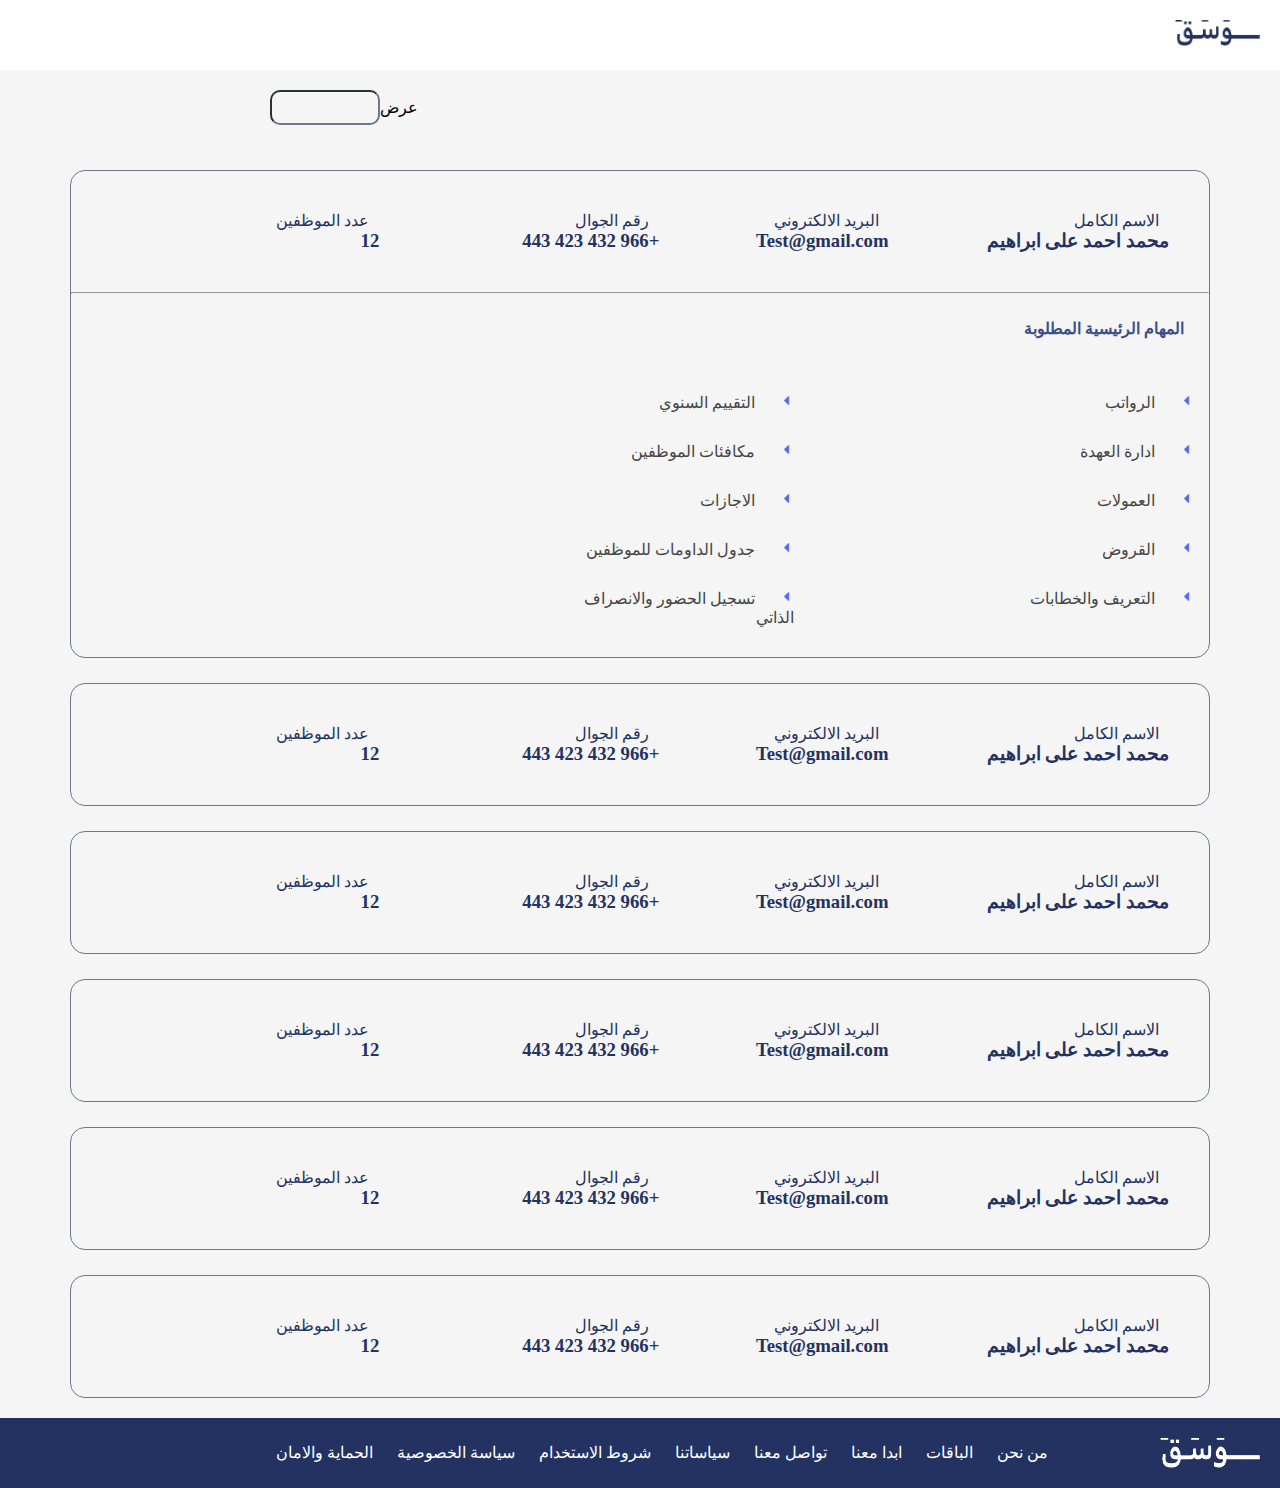
<file: info.html>
<!DOCTYPE html>
<html lang="ar" dir="rtl">

<head>
    <meta charset="UTF-8">
    <meta name="viewport" content="width=device-width, initial-scale=1.0">
    <link rel="stylesheet" href="https://use.fontawesome.com/releases/v5.15.4/css/all.css">
    <link rel="stylesheet" href="https://cdnjs.cloudflare.com/ajax/libs/font-awesome/6.4.2/css/all.min.css"
        integrity="sha512-z3gLpd7yknf1YoNbCzqRKc4qyor8gaKU1qmn+CShxbuBusANI9QpRohGBreCFkKxLhei6S9CQXFEbbKuqLg0DA=="
        crossorigin="anonymous" referrerpolicy="no-referrer" />
    <link rel="stylesheet" href="CSS/info.css">
    <title>Tasks & Data</title>
</head>
<body>
<!-- nav -->
    <header>
        <img src="imgs/logo.png" alt="" width="85">
    </header>

    <div class="sort">
        <span>عرض</span>
        <input type="number">
    </div>

    <div class="first">
        <div class="data">
           
            <div>

                <div>
                    <name>الاسم الكامل</name>
                    <h3>محمد احمد على ابراهيم</h3>
                </div>
                <div>
                    <name>البريد الالكتروني</name>
                    <h3>Test@gmail.com</h3>
                </div>
            </div>
                <div>

                    <div>
                        <name>رقم الجوال</name>
                        <h3>+966 432 423 443</h3>
                    </div>
                    <div>
                        <name>عدد الموظفين</name>
                        <h3>12</h3>
                    </div>
                </div>
            <arrow >
                <i class="fa-solid fa-angle-up"></i>
            </arrow>
        </div>
        <hr>
        <div class="second">
            <div class=title>
                <h4>المهام الرئيسية المطلوبة</h4>
                <div class="main">
                    <div class="tasks">

                        <div class="task">

                            <div>
                                <img src="imgs/solar_alt-arrow-left-bold.png" alt="">
                                <span>الرواتب</span>
                            </div>
                            <div>
                                <img src="imgs/solar_alt-arrow-left-bold.png" alt="">
                                <span>ادارة العهدة</span>
                            </div>
                            <div>

                                <img src="imgs/solar_alt-arrow-left-bold.png" alt="">
                                <span>العمولات</span>

                            </div>
                            <div>
                                <img src="imgs/solar_alt-arrow-left-bold.png" alt="">
                                <span> القروض</span>
                            </div>
                            <div>
                                <img src="imgs/solar_alt-arrow-left-bold.png" alt="">
                                <span>التعريف والخطابات</span>

                            </div>
                           
                     

                        </div>
                            <div class="task h" >
                                
                                <div>
                                    <img src="imgs/solar_alt-arrow-left-bold.png" alt="">
                                    <span> التقييم السنوي</span>
                                </div>
                        <div>
                            <img src="imgs/solar_alt-arrow-left-bold.png" alt="">
                            <span>مكافئات الموظفين</span>

                        </div>  
                            <div>
                                <img src="imgs/solar_alt-arrow-left-bold.png" alt="">
                                <span> الاجازات</span>


                            </div>
                            <div>

                                <img src="imgs/solar_alt-arrow-left-bold.png" alt="">
                                <span> جدول الداومات للموظفين</span>


                            </div>
                            <div>
                                <img src="imgs/solar_alt-arrow-left-bold.png" alt="">
                                <span> تسجيل الحضور والانصراف الذاتي</span>
                            </div>
                        </div>

                    </div>
                </div>

            </div>
        </div>

    </div>

    <div class="first">
        <div class="data">
           
            <div>

                <div>
                    <name>الاسم الكامل</name>
                    <h3>محمد احمد على ابراهيم</h3>
                </div>
                <div>
                    <name>البريد الالكتروني</name>
                    <h3>Test@gmail.com</h3>
                </div>
            </div>
                <div>

                    <div>
                        <name>رقم الجوال</name>
                        <h3>+966 432 423 443</h3>
                    </div>
                    <div>
                        <name>عدد الموظفين</name>
                        <h3>12</h3>
                    </div>
                </div>
            <arrow >
                <i class="fa-solid fa-angle-up"></i>
            </arrow>
        </div>
    </div>
        <div class="first">
            <div class="data">
               
                <div>
    
                    <div>
                        <name>الاسم الكامل</name>
                        <h3>محمد احمد على ابراهيم</h3>
                    </div>
                    <div>
                        <name>البريد الالكتروني</name>
                        <h3>Test@gmail.com</h3>
                    </div>
                </div>
                    <div>
    
                        <div>
                            <name>رقم الجوال</name>
                            <h3>+966 432 423 443</h3>
                        </div>
                        <div>
                            <name>عدد الموظفين</name>
                            <h3>12</h3>
                        </div>
                    </div>
                <arrow >
                    <i class="fa-solid fa-angle-up"></i>
                </arrow>
            </div>
        </div>
            <div class="first">
                <div class="data">
                   
                    <div>
        
                        <div>
                            <name>الاسم الكامل</name>
                            <h3>محمد احمد على ابراهيم</h3>
                        </div>
                        <div>
                            <name>البريد الالكتروني</name>
                            <h3>Test@gmail.com</h3>
                        </div>
                    </div>
                        <div>
        
                            <div>
                                <name>رقم الجوال</name>
                                <h3>+966 432 423 443</h3>
                            </div>
                            <div>
                                <name>عدد الموظفين</name>
                                <h3>12</h3>
                            </div>
                        </div>
                    <arrow >
                        <i class="fa-solid fa-angle-up"></i>
                    </arrow>
                </div>
            </div>
                <div class="first">
                    <div class="data">
                       
                        <div>
            
                            <div>
                                <name>الاسم الكامل</name>
                                <h3>محمد احمد على ابراهيم</h3>
                            </div>
                            <div>
                                <name>البريد الالكتروني</name>
                                <h3>Test@gmail.com</h3>
                            </div>
                        </div>
                            <div>
            
                                <div>
                                    <name>رقم الجوال</name>
                                    <h3>+966 432 423 443</h3>
                                </div>
                                <div>
                                    <name>عدد الموظفين</name>
                                    <h3>12</h3>
                                </div>
                            </div>
                        <arrow >
                            <i class="fa-solid fa-angle-up"></i>
                        </arrow>
                    </div>
                </div>
                    <div class="first">
                        <div class="data">
                           
                            <div>
                
                                <div>
                                    <name>الاسم الكامل</name>
                                    <h3>محمد احمد على ابراهيم</h3>
                                </div>
                                <div>
                                    <name>البريد الالكتروني</name>
                                    <h3>Test@gmail.com</h3>
                                </div>
                            </div>
                                <div>
                
                                    <div>
                                        <name>رقم الجوال</name>
                                        <h3>+966 432 423 443</h3>
                                    </div>
                                    <div>
                                        <name>عدد الموظفين</name>
                                        <h3>12</h3>
                                    </div>
                                </div>
                            <arrow >
                                <i class="fa-solid fa-angle-up"></i>
                            </arrow>
                        </div>
                    </div>
                    <div class="footer">
                        <div class="logo1 h">
                            <img src="imgs/logo (1).png" alt="">
                            <ul class="social">
                                <a href="../HTMLabout.html">
                                    <li> من نحن</li>
                                </a>
                                <a href="#">
                                    <li> الباقات</li>
                                </a>
                                <a href="#">
                                    <li>ابدا معنا </li>
                                </a>
                                <a href="#">
                                    <li> تواصل معنا</li>
                                </a>
                                <a href="#">
                                    <li> سياساتنا</li>
                                </a>
                                <a href="#">
                                    <li>شروط الاستخدام </li>
                                </a>
                                <a href="#">
                                    <li>سياسة الخصوصية </li>
                                </a>
                                <a href="#">
                                    <li> الحماية والامان</li>
                                </a>
                            </ul>
                            <ul>
                                <i class="fa-brands fa-instagram" style="color: #566AED;"></i>
                                <i class="fa-brands fa-x-twitter" style="color: #566AED;"></i>
                                <i class="fa-brands fa-snapchat" style="color: #566AED;"></i>
                                <i class="fa-brands fa-telegram" style="color: #566AED;"></i>
                
                            </ul>
                        </div>
                    </div>


</body>
</html>
</file>
<file: CSS/info.css>
* {
    padding: 0;
    margin: 0;
    box-sizing: border-box;
}

body {
    background-color: #f5f5f5;
}

header {
    color: #fff;
    padding: 20px;
    /* text-align: right; */
    background-color: #FFFFFF;
    width: 100%;
}


.sort {
    display: flex;
    align-items: center;
    justify-content: flex-end;
    padding: 20px;
    margin-left: 250px;

}

.sort input {
    width: 110px;
    padding: 8px;
    border-radius: 10px;
    border-color: #6E768E;
    background-color: #f5f5f5;
}   

.first {
    border: 1px solid #6E768E;
    border-radius: 15px;
    width: 89%;
    margin: auto;
    margin-top: 25px;
}

.data {
    display: flex;
    /* justify-content: space-between; */
    
    align-items: center;
    /* flex-wrap: wrap; */
    
}
.data div{
    display: flex;
    justify-content: space-between;
    flex-direction: row;
    margin: 20px 0px; 
    width: 45%;
    
}
.data div div{
  display: flex;
  flex-direction: column;
  align-items:start;
  padding-right: 40px;
}
.data div div name{
    text-align:start;
    margin: 0 10px;
    color: #243261;
}

.data div h3 {
    text-align: center;
    color: #243261;
    align-content: center;
}

arrow {
    margin-right:80px ;
}

.second .title h4 {
    color: #3B4E89;
padding: 25px;
}

.second .title .main {
    display: flex;
    flex-wrap: nowrap;
    justify-content: space-between;
    align-items: center;
}

.tasks span {
    color: #454545;
    text-align: right;
}
.tasks{
    display: flex;
    flex-direction: row;
    justify-content: flex-start;
    width: 100%;
    
}
.task {
    display: flex;
    flex-direction: column;
    flex-wrap: wrap;

    padding: 15px;
    width: 400px;
}
.task div{
    margin: 15px 0;
    width: 230px;
}
.task div img{
    width: 15px;
margin-left: 20px;
}
.pagenation {
    display: flex;
    margin-right: 1100px;
}

.page-btn {
    color: #000000;
    width: 2.5rem;
    height: 2.5rem;
    margin-right: 0.25rem;
    display: inline-flex;
    justify-content: center;
    align-items: center;
    color: #6E768E;
}

.page-btn:active {
    color: #243261;
}

.fa-angle-right,
.fa-angle-left {
    color: #3B4E89;
}

a {
    text-decoration: none;
}

.footer {
    background-color: #243261;
    color: #fff;
    padding: 20px;
    text-align: center;
    margin-top: 20px;
}

.logo1 {
    display: flex;
    align-items: center;
    justify-content: space-between;
}

.logo1 img {
    max-width: 100px;
    height: auto;
}

ul {
    list-style: none;
    padding: 0;
    margin: 0;
}

ul a {
    text-decoration: none;
    color: #fff;
    margin: 0 10px;
}

ul a:hover {
    color: #566AED;
}

ul li {
    display: inline-block;
}

i {
    font-size: 24px;
    margin: 0 10px;
}





@media screen and (max-width: 480px) {
    #leftsidebar {width: 200px; float: left;}
    #main {margin-left: 216px;}


    header {
        text-align: center;
        padding: 0;
        width: 100%;
    }
      header img{
        width: 40%;
        margin: 10px;
      }  
      .sort {
        display: flex;
        align-items: center;
        justify-content: flex-end;
        padding: 0;
        margin-left: 30px;
    
    }

    .data {
    display: flex;
    justify-content: space-between;
    flex-direction: row;
    flex-wrap: wrap;
    padding: 5px;

}
.data div {
    display: flex;
    flex-direction: column;
    flex-wrap: nowrap;
    padding: 6px  0px;
    margin:  0px; 
    width: 48%;
}

.data div div{
    display: flex;
    flex-direction: column;
    align-items:start;
    padding-right: 0px;
    width: 100%;
  }
arrow {
    margin: 0px;
    width: 5%;
}

.second .title h4 {
    color: #3B4E89;
padding: 5px ;
}


.h{
display: none;
}


  }
</file>
